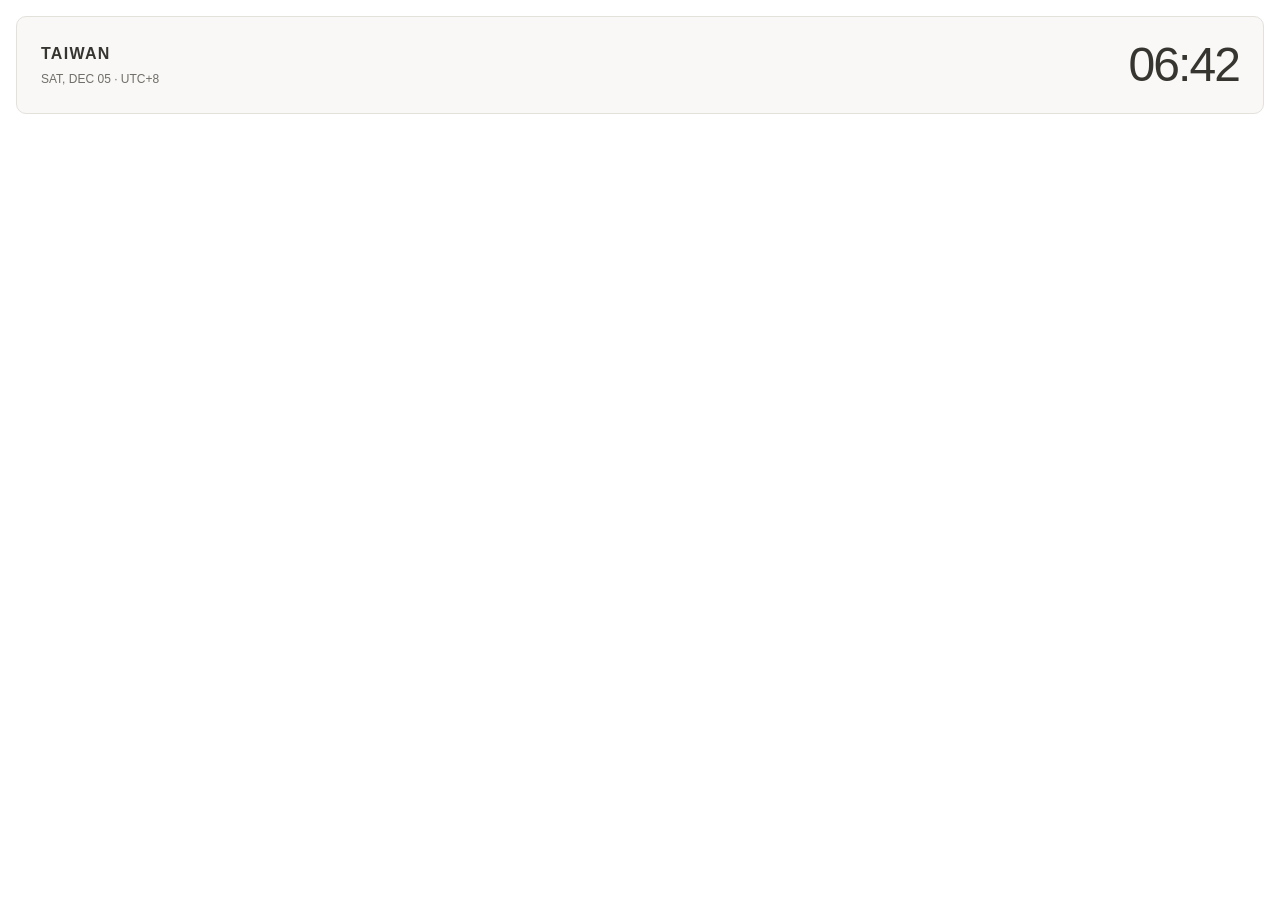
<file: index.html>
<!doctype html>
<html lang="zh-Hant">
<head>
  <meta charset="utf-8">
  <meta name="viewport" content="width=device-width,initial-scale=1">
  <meta name="color-scheme" content="light dark">
  <meta name="description" content="透明外圍、自動明暗模式的台灣時鐘，供 Notion 嵌入。">
  <meta name="widget-version" content="20261111-6">
  <title>TAIWAN · 台灣時鐘</title>
  <style>
:root {
  /* Primitive values. */
  color-scheme: light dark;
  --gray-50: #f9f8f7;
  --gray-500: #706e68;
  --gray-800: #252525;
  --gray-950: #37352f;
  --warm-white: #e5e5e2;
  --gray-muted-light: #aaa9a4;
  --line: #e4e1db;
  --space-1: 4px;
  --space-2: 8px;
  --space-3: 12px;
  --space-4: 16px;
  --space-6: 24px;
  --font-body: -apple-system, BlinkMacSystemFont, "Segoe UI", Roboto, sans-serif;
  --font-heading: var(--font-body);
  --font-number: var(--font-body);
  /* Semantic tokens follow the embedding page, including live theme changes. */
  --surface: var(--gray-50);
  --ink: var(--gray-950);
  --ink-muted: var(--gray-500);
  /* Component tokens. The page canvas stays transparent in both themes. */
  --card-bg: var(--surface);
  --card-ink: var(--ink);
}
@media (prefers-color-scheme: dark) {
  :root {
    --surface: var(--gray-800);
    --ink: var(--warm-white);
    --ink-muted: var(--gray-muted-light);
    --line: #383838;
  }
}
* { box-sizing: border-box; }
html, body { margin: 0; background: transparent; min-width: 0; }
body { padding: var(--space-4); font: 16px/1.5 var(--font-body); color: var(--card-ink); }
.card { width: 100%; margin-inline: auto; background: var(--card-bg); border: 1px solid var(--line); border-radius: 10px; overflow: hidden; }
h1, p { margin: 0; }
h1 { font-family: var(--font-heading); }
.clock { display: flex; align-items: center; justify-content: space-between; gap: var(--space-3); padding: var(--space-6); }
.place { min-width: 0; }
.place h1 { font-size: 16px; font-weight: 700; letter-spacing: .08em; }
.place p { font-size: 12px; color: var(--ink-muted); margin-top: var(--space-1); }
.clock-time { flex-shrink: 0; font: 500 clamp(28px, 10vw, 48px)/1 var(--font-number); font-variant-numeric: tabular-nums; letter-spacing: -.04em; }
noscript { display: block; margin-top: var(--space-2); color: var(--ink); }
@media (max-width: 280px) {
  .clock { padding: var(--space-4); gap: var(--space-2); }
  .clock-time { font-size: 28px; }
  .place h1 { font-size: 14px; }
  .place p { font-size: 10px; }
}
  </style>
</head>
<body>
  <main class="card clock" aria-label="台灣時間">
    <div class="place"><h1>TAIWAN</h1><p id="clock-date">台北時間 · UTC+8</p></div>
    <time class="clock-time" id="clock-time" aria-label="台北時間">--:--</time>
  </main>
  <noscript>請啟用 JavaScript 以更新台灣時間。</noscript>
  <script type="module" src="widgets.mjs"></script>
</body>
</html>
</file>
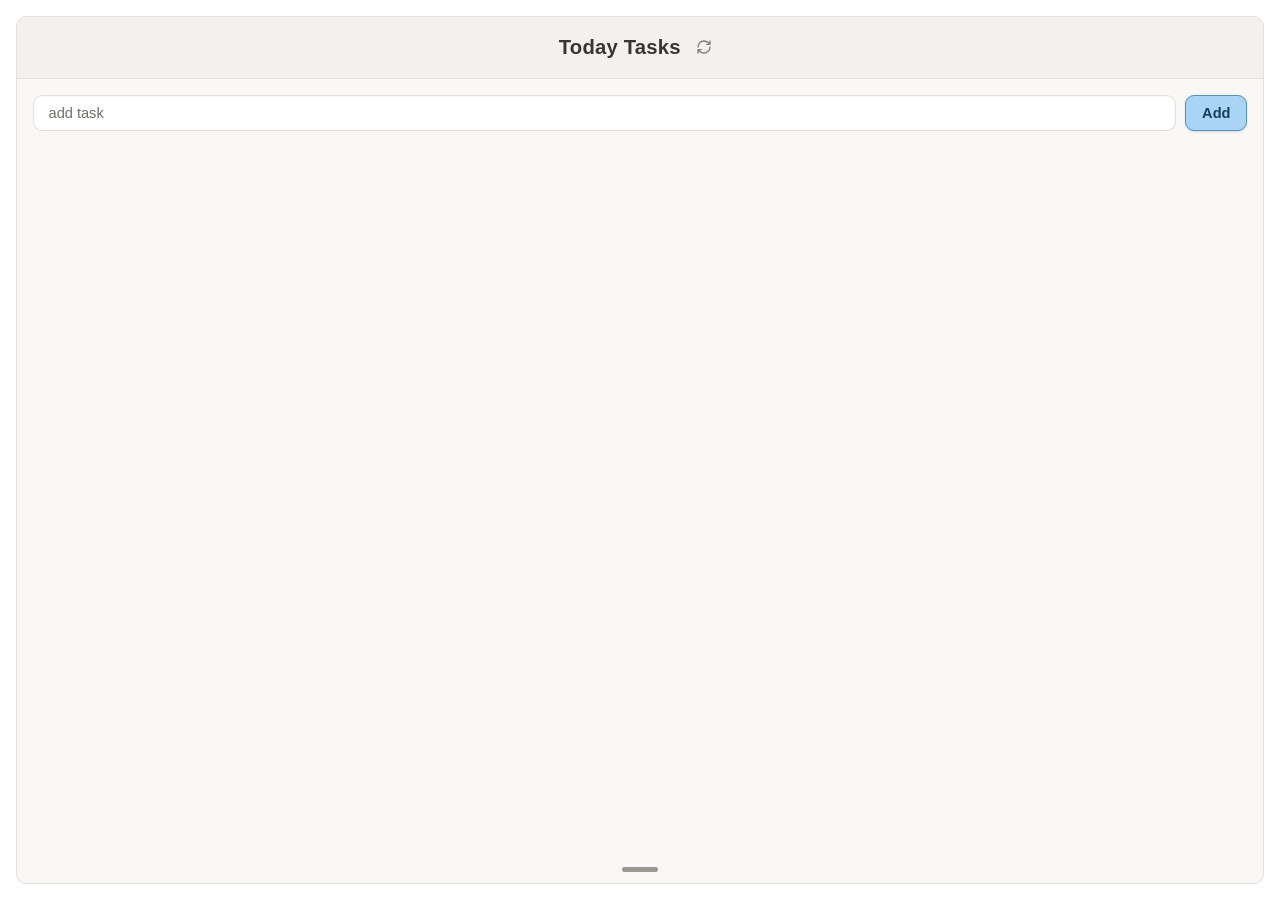
<file: todo-preview.html>
<!doctype html>
<html lang="zh-Hant">
<head>
  <meta charset="utf-8">
  <meta name="viewport" content="width=device-width,initial-scale=1">
  <meta name="color-scheme" content="light dark">
  <meta name="description" content="中性色待辦清單，提供明暗設定、完成勾選與清空確認，資料只存在目前瀏覽器。">
  <meta name="widget-version" content="20261111-6">
  <title>Today Tasks</title>
  <style>
:root {
  color-scheme: light dark;
  font-size: clamp(12px, calc((100vw - 32px) / 20.63), 18px);
  -webkit-text-size-adjust: 100%;
  --white: #fff;
  --blue: #4f91c7;
  --surface: #f9f8f7;
  --line: #e4e1db;
  --field: #fff;
  --field-line: #e4e1db;
  --check: #858179;
  --ink: #37352f;
  --muted: #706e68;
  --secondary: #706e68;
  --selected: #fff;
  --scrim: rgb(24 24 39 / 28%);
  --font-body: -apple-system, BlinkMacSystemFont, "Segoe UI", Roboto, sans-serif;
  --card-bg: var(--surface);
  --card-ink: var(--ink);
  --header-bg: #f2f1ef;
  --header-ink: var(--ink);
  --button-bg: #a9d4f5;
  --button-ink: #173f5b;
  --button-border: #5592bf;
  --button-hover: #94c9ee;
}
:root[data-theme="dark"] {
  --surface: #252525; --line: #383838; --field: #202020; --field-line: #454545;
  --check: #858580; --ink: #e5e5e2; --muted: #aaa9a4; --secondary: #aaa9a4;
  --blue: #8bbcdf; --header-bg: #2b2b2b; --button-bg: #82b5da;
  --button-ink: #142f44; --button-border: #97c9ec; --button-hover: #98c6e7;
  --selected: #3a3a3a; --scrim: rgb(0 0 0 / 50%);
}
@media (prefers-color-scheme: dark) {
  :root:not([data-theme]) {
    --surface: #252525; --line: #383838; --field: #202020; --field-line: #454545;
    --check: #858580; --ink: #e5e5e2; --muted: #aaa9a4; --secondary: #aaa9a4;
    --blue: #8bbcdf; --header-bg: #2b2b2b; --button-bg: #82b5da;
    --button-ink: #142f44; --button-border: #97c9ec; --button-hover: #98c6e7;
    --selected: #3a3a3a; --scrim: rgb(0 0 0 / 50%);
  }
}
*, *::before, *::after { box-sizing: border-box; margin: 0; padding: 0; }
html, body { background: transparent; }
body { min-height: 100vh; padding: 16px; display: flex; align-items: safe center; justify-content: safe center; font-family: var(--font-body); }
button { cursor: pointer; }
:where(button, input):focus-visible { outline: 2px solid currentColor; outline-offset: 2px; }
[hidden] { display: none !important; }
.task-card { position: relative; isolation: isolate; display: flex; flex-direction: column; width: 100%; min-width: 0; height: calc(100vh - 32px); min-height: min-content; overflow: hidden; border: 1px solid var(--line); border-radius: 10px; background: var(--card-bg); color: var(--card-ink); }
.title-bar { flex-shrink: 0; padding: .75rem 1rem; background: var(--header-bg); border-bottom: .0625rem solid var(--line); }
.title-line { display: flex; justify-content: center; align-items: center; gap: .375rem; }
.title-line h1 { color: var(--header-ink); font-size: 1.125rem; font-weight: 600; letter-spacing: .01em; text-align: center; }
.reset { display: grid; place-items: center; width: 1.875rem; height: 1.875rem; border: 0; border-radius: 50%; color: var(--secondary); background: transparent; opacity: .85; }
.reset:hover { opacity: 1; background: rgb(255 255 255 / 16%); }
.list-area { flex: 1; min-height: 0; display: flex; flex-direction: column; gap: .75rem; padding: .875rem .875rem 1.25rem; }
.entry { display: flex; align-items: center; gap: .5rem; flex-shrink: 0; }
.entry input { flex: 1; min-width: 0; height: 2rem; padding: 0 .875rem; border: 0; border-radius: .5rem; background: var(--field); box-shadow: inset 0 0 0 .0625rem var(--field-line); color: var(--ink); font: .8125rem var(--font-body); outline: none; }
.entry input::placeholder { color: var(--muted); opacity: 1; }
.entry input:focus { box-shadow: inset 0 0 0 .125rem var(--blue); }
.add { flex-shrink: 0; height: 2rem; padding: 0 .875rem; border: .0625rem solid var(--button-border); border-radius: .5rem; background: var(--button-bg); color: var(--button-ink); font: 600 .8125rem var(--font-body); box-shadow: 0 .0625rem .125rem rgb(0 0 0 / 12%); }
.add:hover { background: var(--button-hover); }
.add:active { box-shadow: none; transform: translateY(1px); }
.tasks { list-style: none; flex: 1; min-height: 0; overflow-y: auto; }
.tasks::-webkit-scrollbar { width: .25rem; }
.tasks::-webkit-scrollbar-thumb { background: var(--field-line); border-radius: .1875rem; }
.task { position: relative; display: flex; align-items: center; gap: .625rem; padding: .5625rem 1.625rem .5625rem 0; border-bottom: .0625rem solid var(--line); }
.task:last-child { border: 0; }
.check { position: relative; display: grid; place-items: center; flex-shrink: 0; width: 1.25rem; height: 1.25rem; border: .1875rem solid var(--check); border-radius: 50%; background: transparent; }
.check[aria-pressed="true"] { border-color: var(--blue); }
.check[aria-pressed="true"]::after { content: ""; position: absolute; inset: 0; border: .125rem solid var(--surface); border-radius: inherit; background: var(--blue); }
.task-text { flex: 1; min-width: 0; min-height: 1.25rem; display: flex; align-items: center; font-size: .8125rem; line-height: 1.3; overflow-wrap: break-word; word-break: break-word; hyphens: auto; }
.task.completed .task-text { color: var(--muted); text-decoration: line-through; }
.delete { position: absolute; right: 0; top: 50%; transform: translateY(-50%); display: grid; place-items: center; padding: .25rem; border: 0; border-radius: .375rem; background: transparent; color: var(--muted); opacity: .55; }
.delete:hover, .task:hover .delete { opacity: 1; color: var(--blue); }
.handle { position: absolute; z-index: 5; left: 50%; bottom: .375rem; transform: translateX(-50%); display: grid; place-items: center; width: 4rem; height: .75rem; border: 0; background: transparent; color: var(--muted); opacity: .7; touch-action: none; }
.handle::before { content: ""; width: 2rem; height: .25rem; border-radius: 999px; background: currentColor; }
.handle:hover, .handle:focus-visible { opacity: 1; color: var(--ink); }
.settings-backdrop { position: absolute; z-index: 6; inset: 0; background: var(--scrim); border-radius: inherit; }
.settings { position: absolute; z-index: 7; left: 0; right: 0; bottom: 0; display: grid; gap: .375rem; max-height: 100%; overflow: auto; padding: .5rem .75rem .75rem; border-top: .0625rem solid var(--line); border-radius: .875rem .875rem .9375rem .9375rem; background: var(--surface); color: var(--ink); }
.settings-title { display: flex; align-items: center; justify-content: space-between; gap: .5rem; min-height: 1.25rem; font-size: .75rem; font-weight: 700; }
.close-settings { display: grid; place-items: center; width: 1.25rem; height: 1.25rem; border: 0; border-radius: 999px; background: transparent; color: var(--muted); }
.close-settings:hover { color: var(--ink); background: var(--field); }
.settings-row { display: flex; align-items: center; justify-content: space-between; gap: .5rem; min-height: 1.75rem; font-size: .75rem; font-weight: 600; }
.theme-options { display: inline-flex; gap: .125rem; padding: .125rem; border-radius: .5rem; background: var(--field); box-shadow: inset 0 0 0 .0625rem var(--field-line); }
.theme-options button { display: inline-flex; align-items: center; gap: .25rem; min-height: 1.375rem; padding: 0 .5rem; border: 0; border-radius: .375rem; background: transparent; color: var(--secondary); font: 600 .6875rem var(--font-body); }
.theme-options svg { width: .75rem; height: .75rem; }
.theme-options [aria-pressed="true"] { color: var(--ink); background: var(--selected); box-shadow: 0 .0625rem .125rem rgb(0 0 0 / 8%); }
.reset-overlay { position: absolute; z-index: 9; inset: 0; display: grid; place-items: center; padding: 1rem; border-radius: inherit; background: var(--scrim); }
.reset-box { width: 100%; max-width: 14rem; padding: .875rem; border-radius: .875rem; background: var(--surface); color: var(--ink); box-shadow: 0 .5rem 1.5rem rgb(0 0 0 / 18%); }
.reset-title { margin-bottom: .25rem; font-size: .875rem; font-weight: 600; }
#reset-description { margin-bottom: .75rem; color: var(--secondary); font-size: .75rem; line-height: 1.35; }
.reset-actions { display: flex; gap: .5rem; }
.reset-actions button { flex: 1; min-height: 1.875rem; border: .0625rem solid var(--field-line); border-radius: .5rem; background: transparent; color: var(--ink); font: 600 .75rem var(--font-body); }
.reset-actions .danger { border-color: #ef4444; background: #ef4444; color: var(--white); }
.save-status, noscript { font-size: .75rem; line-height: 1.35; color: var(--ink); }
button:disabled { cursor: default; }

</style>
</head>
<body>
  <main class="task-card" aria-labelledby="todo-title">
    <header class="title-bar">
      <div class="title-line">
        <h1 id="todo-title">Today Tasks</h1>
        <button id="reset" class="reset" type="button" aria-label="Reset all tasks" title="Reset all tasks"><svg width="16" height="16" viewBox="0 0 24 24" fill="none" stroke="currentColor" stroke-width="2" stroke-linecap="round" stroke-linejoin="round" aria-hidden="true"><path d="M3 12a9 9 0 0 1 9-9 9.75 9.75 0 0 1 6.74 2.74L21 8M21 3v5h-5M21 12a9 9 0 0 1-9 9 9.75 9.75 0 0 1-6.74-2.74L3 16M3 21v-5h5"/></svg></button>
      </div>
    </header>
    <section class="list-area">
      <form id="add-task" class="entry" autocomplete="off">
        <input id="task-input" name="task" type="text" placeholder="add task" aria-label="New task">
        <button type="submit" class="add">Add</button>
      </form>
      <p id="save-status" class="save-status" role="alert" hidden></p>
      <ul id="task-list" class="tasks" aria-label="Tasks"></ul>
    </section>
    <button type="button" id="open-settings" class="handle" aria-label="Settings" aria-expanded="false" aria-controls="settings"></button>
    <div id="settings-backdrop" class="settings-backdrop" hidden></div>
    <section id="settings" class="settings" role="dialog" aria-label="Settings" hidden>
      <div class="settings-title"><span>Settings</span><button type="button" id="close-settings" class="close-settings" aria-label="Close settings"><svg width="12" height="12" viewBox="0 0 24 24" fill="none" stroke="currentColor" stroke-width="2" stroke-linecap="round" aria-hidden="true"><path d="m6 6 12 12M18 6 6 18"/></svg></button></div>
      <div class="settings-row"><span>Theme</span><div class="theme-options" role="group" aria-label="Theme">
        <button type="button" data-theme="light" aria-pressed="false"><svg viewBox="0 0 24 24" fill="none" stroke="currentColor" stroke-width="2" stroke-linecap="round" aria-hidden="true"><circle cx="12" cy="12" r="4"/><path d="M12 2v2M12 20v2M2 12h2M20 12h2m-15.1-15.1 1.4 1.4m11.4 11.4 1.4 1.4m-14.2 0 1.4-1.4m11.4-11.4 1.4-1.4"/></svg>Light</button>
        <button type="button" data-theme="dark" aria-pressed="false"><svg viewBox="0 0 24 24" fill="none" stroke="currentColor" stroke-width="2" stroke-linecap="round" stroke-linejoin="round" aria-hidden="true"><path d="M21 12.8A9 9 0 1 1 11.2 3a7 7 0 0 0 9.8 9.8z"/></svg>Dark</button>
      </div></div>
    </section>
    <div id="reset-dialog" class="reset-overlay" role="alertdialog" aria-modal="true" aria-labelledby="reset-title" aria-describedby="reset-description" hidden>
      <div class="reset-box"><p id="reset-title" class="reset-title">Clear all tasks?</p><p id="reset-description">Every task on this list will be removed.</p><div class="reset-actions"><button type="button" id="keep-tasks">Keep</button><button type="button" id="clear-tasks" class="danger">Clear</button></div></div>
    </div>
  </main>
  <noscript>請啟用 JavaScript 以使用待辦清單。</noscript>
  <script>
(()=>{
const STORAGE_KEY = 'lupin.todo.preview.v1';

function validate(tasks) {
  if (!Array.isArray(tasks) || tasks.some(task => !task ||
    typeof task.id !== 'string' || !/^[a-zA-Z0-9-]{1,80}$/.test(task.id) ||
    typeof task.text !== 'string' || !task.text.trim() ||
    typeof task.completed !== 'boolean') || new Set(tasks.map(task => task.id)).size !== tasks.length) {
    throw new TypeError('Invalid saved tasks');
  }
  return tasks;
}

function readTasks(storage) {
  const raw = storage.getItem(STORAGE_KEY);
  return raw === null ? [] : validate(JSON.parse(raw));
}

function writeTasks(storage, tasks) {
  storage.setItem(STORAGE_KEY, JSON.stringify(validate(tasks)));
}



const form = document.querySelector('#add-task');
const input = document.querySelector('#task-input');
const list = document.querySelector('#task-list');
const status = document.querySelector('#save-status');
const card = document.querySelector('.task-card');
const settings = document.querySelector('#settings');
const backdrop = document.querySelector('#settings-backdrop');
const handle = document.querySelector('#open-settings');
const confirm = document.querySelector('#reset-dialog');
const themeKey = 'lupin.todo.preview.theme.v1';
let tasks = [];
let storage;
let ready = true;

function error(message) { status.textContent = message; status.hidden = false; }
function pauseEditing() {
  ready = false;
  for (const element of form.elements) element.disabled = true;
}
function render() {
  const focus = document.activeElement?.dataset.focus;
  const fragment = document.createDocumentFragment();
  for (const task of tasks) {
    const row = document.createElement('li');
    row.className = `task${task.completed ? ' completed' : ''}`;
    const check = document.createElement('button');
    check.type = 'button';
    check.className = 'check';
    check.dataset.focus = `check-${task.id}`;
    check.setAttribute('aria-label', task.completed ? 'Mark as not done' : 'Mark as done');
    check.setAttribute('aria-pressed', String(task.completed));
    check.disabled = !ready;
    check.addEventListener('click', () => commit(tasks.map(t => t.id === task.id ? { ...t, completed: !t.completed } : t)));
    const text = document.createElement('span');
    text.className = 'task-text';
    text.textContent = task.text;
    const remove = document.createElement('button');
    remove.type = 'button';
    remove.className = 'delete';
    remove.dataset.focus = `delete-${task.id}`;
    remove.setAttribute('aria-label', 'Delete this task');
    remove.title = 'Delete this task';
    remove.disabled = !ready;
    remove.innerHTML = '<svg width="14" height="14" viewBox="0 0 24 24" fill="none" stroke="currentColor" stroke-width="2" stroke-linecap="round" stroke-linejoin="round" aria-hidden="true"><path d="M19 6v14a2 2 0 0 1-2 2H7a2 2 0 0 1-2-2V6M3 6h18M8 6V4a2 2 0 0 1 2-2h4a2 2 0 0 1 2 2v2"/></svg>';
    remove.addEventListener('click', () => commit(tasks.filter(t => t.id !== task.id)));
    row.append(check, text, remove);
    fragment.append(row);
  }
  list.replaceChildren(fragment);
  if (focus) (list.querySelector(`[data-focus="${focus}"]`) || input).focus();
}
function commit(next) {
  if (!ready) return false;
  try {
    const latest = readTasks(storage);
    if (JSON.stringify(latest) !== JSON.stringify(tasks)) {
      tasks = latest;
      render();
      error('另一個分頁已更新清單，已載入最新內容。輸入仍保留，請再試一次。');
      return false;
    }
    writeTasks(storage, next);
  } catch {
    error('這次變更無法保存，原有待辦及輸入仍保留。請確認瀏覽器允許儲存網站資料。');
    return false;
  }
  tasks = next;
  status.hidden = true;
  render();
  return true;
}
function inertBackground(value) {
  document.querySelector('.title-bar').inert = value;
  document.querySelector('.list-area').inert = value;
}
function closeSettings() {
  settings.hidden = true;
  backdrop.hidden = true;
  handle.setAttribute('aria-expanded', 'false');
  inertBackground(false);
  handle.focus({ preventScroll: true });
}
function openSettings() {
  if (!confirm.hidden) return;
  settings.hidden = false;
  backdrop.hidden = false;
  handle.setAttribute('aria-expanded', 'true');
  inertBackground(true);
  document.querySelector('#close-settings').focus({ preventScroll: true });
}
function closeConfirm() {
  confirm.hidden = true;
  inertBackground(false);
  document.querySelector('#reset').focus({ preventScroll: true });
}
function syncThemeButtons() {
  const dark = document.documentElement.dataset.theme
    ? document.documentElement.dataset.theme === 'dark'
    : matchMedia('(prefers-color-scheme: dark)').matches;
  for (const button of settings.querySelectorAll('[data-theme]')) {
    button.setAttribute('aria-pressed', String((button.dataset.theme === 'dark') === dark));
  }
}

form.addEventListener('submit', event => {
  event.preventDefault();
  const text = input.value.trim();
  if (text && commit([...tasks, { id: crypto.randomUUID(), text, completed: false }])) {
    input.value = '';
  }
});
handle.addEventListener('click', () => settings.hidden ? openSettings() : closeSettings());
document.querySelector('#close-settings').addEventListener('click', closeSettings);
backdrop.addEventListener('click', closeSettings);
document.querySelector('#reset').addEventListener('click', () => {
  if (!ready || !tasks.length) return;
  confirm.hidden = false;
  inertBackground(true);
  document.querySelector('#keep-tasks').focus({ preventScroll: true });
});
document.querySelector('#keep-tasks').addEventListener('click', closeConfirm);
document.querySelector('#clear-tasks').addEventListener('click', () => { if (commit([])) closeConfirm(); });
confirm.addEventListener('click', event => { if (event.target === confirm) closeConfirm(); });
for (const button of settings.querySelectorAll('[data-theme]')) {
  button.addEventListener('click', () => {
    document.documentElement.dataset.theme = button.dataset.theme;
    syncThemeButtons();
    try { storage.setItem(themeKey, button.dataset.theme); }
    catch { error('主題已套用，但無法保存到瀏覽器。'); }
  });
}
document.addEventListener('keydown', event => {
  const dialog = !confirm.hidden ? confirm : !settings.hidden ? settings : null;
  if (!dialog) return;
  if (event.key === 'Escape') {
    event.preventDefault();
    confirm.hidden ? closeSettings() : closeConfirm();
  } else if (event.key === 'Tab') {
    const buttons = [...dialog.querySelectorAll('button:not(:disabled)')];
    const first = buttons[0], last = buttons.at(-1);
    if (event.shiftKey && document.activeElement === first) { event.preventDefault(); last.focus(); }
    else if (!event.shiftKey && document.activeElement === last) { event.preventDefault(); first.focus(); }
  }
});
let swipeStart = null;
card.addEventListener('pointerdown', event => {
  if (event.pointerType === 'mouse' || event.target.closest('input,button,.settings,.reset-overlay')) return;
  swipeStart = event.clientY;
});
card.addEventListener('pointermove', event => {
  if (swipeStart !== null && swipeStart - event.clientY > 24) { swipeStart = null; openSettings(); }
});
for (const type of ['pointerup', 'pointercancel']) card.addEventListener(type, () => { swipeStart = null; });

try {
  storage = window.localStorage;
  tasks = readTasks(storage);
  const probe = `${STORAGE_KEY}.probe`;
  storage.setItem(probe, '1');
  storage.removeItem(probe);
} catch {
  pauseEditing();
  error('無法讀取或保存待辦，已暫停編輯，原有資料不會被覆寫。請確認瀏覽器允許網站儲存。');
}
try {
  const saved = storage?.getItem(themeKey);
  if (saved === 'light' || saved === 'dark') document.documentElement.dataset.theme = saved;
} catch {}
matchMedia('(prefers-color-scheme: dark)').addEventListener('change', syncThemeButtons);
syncThemeButtons();
render();
window.addEventListener('storage', event => {
  if (event.storageArea !== storage) return;
  if (event.key === themeKey || event.key === null) {
    const selected = event.newValue;
    if (selected === 'light' || selected === 'dark') document.documentElement.dataset.theme = selected;
    else delete document.documentElement.dataset.theme;
    syncThemeButtons();
  }
  if (!ready || (event.key !== STORAGE_KEY && event.key !== null)) return;
  try { tasks = readTasks(storage); render(); }
  catch {
    pauseEditing(); render();
    error('其他分頁的資料無法讀取，已保留目前畫面並暫停編輯。');
  }
});

})();
</script>
</body>
</html>
</file>
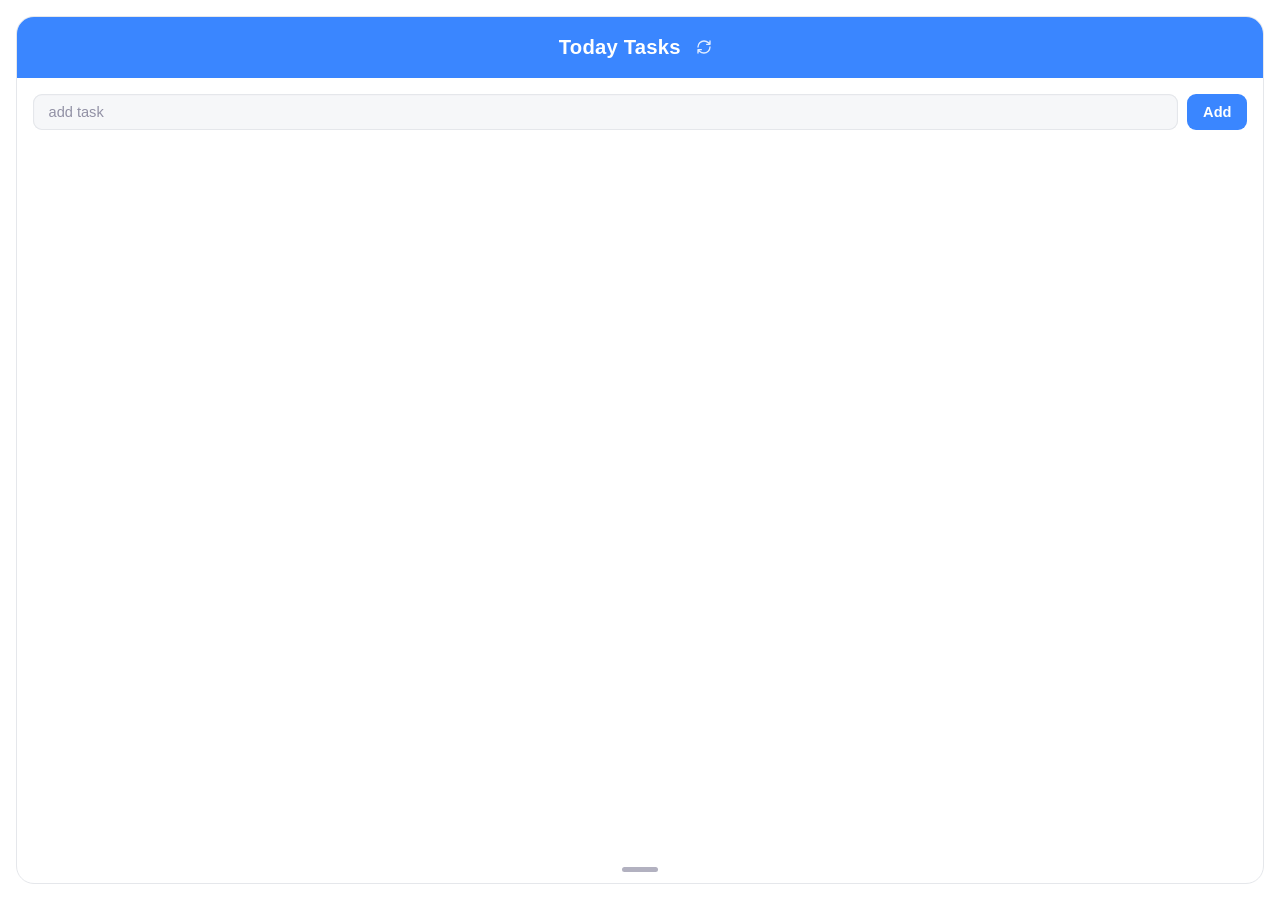
<file: todo.html>
<!doctype html>
<html lang="zh-Hant">
<head>
  <meta charset="utf-8">
  <meta name="viewport" content="width=device-width,initial-scale=1">
  <meta name="color-scheme" content="light dark">
  <meta name="description" content="藍色待辦清單，提供明暗設定、完成勾選與清空確認，資料只存在目前瀏覽器。">
  <title>Today Tasks</title>
  <link rel="stylesheet" href="classic-todo.css">
</head>
<body>
  <main class="task-card" aria-labelledby="todo-title">
    <header class="title-bar">
      <div class="title-line">
        <h1 id="todo-title">Today Tasks</h1>
        <button id="reset" class="reset" type="button" aria-label="Reset all tasks" title="Reset all tasks"><svg width="16" height="16" viewBox="0 0 24 24" fill="none" stroke="currentColor" stroke-width="2" stroke-linecap="round" stroke-linejoin="round" aria-hidden="true"><path d="M3 12a9 9 0 0 1 9-9 9.75 9.75 0 0 1 6.74 2.74L21 8M21 3v5h-5M21 12a9 9 0 0 1-9 9 9.75 9.75 0 0 1-6.74-2.74L3 16M3 21v-5h5"/></svg></button>
      </div>
    </header>
    <section class="list-area">
      <form id="add-task" class="entry" autocomplete="off">
        <input id="task-input" name="task" type="text" placeholder="add task" aria-label="New task">
        <button type="submit" class="add">Add</button>
      </form>
      <p id="save-status" class="save-status" role="alert" hidden></p>
      <ul id="task-list" class="tasks" aria-label="Tasks"></ul>
    </section>
    <button type="button" id="open-settings" class="handle" aria-label="Settings" aria-expanded="false" aria-controls="settings"></button>
    <div id="settings-backdrop" class="settings-backdrop" hidden></div>
    <section id="settings" class="settings" role="dialog" aria-label="Settings" hidden>
      <div class="settings-title"><span>Settings</span><button type="button" id="close-settings" class="close-settings" aria-label="Close settings"><svg width="12" height="12" viewBox="0 0 24 24" fill="none" stroke="currentColor" stroke-width="2" stroke-linecap="round" aria-hidden="true"><path d="m6 6 12 12M18 6 6 18"/></svg></button></div>
      <div class="settings-row"><span>Theme</span><div class="theme-options" role="group" aria-label="Theme">
        <button type="button" data-theme="light" aria-pressed="false"><svg viewBox="0 0 24 24" fill="none" stroke="currentColor" stroke-width="2" stroke-linecap="round" aria-hidden="true"><circle cx="12" cy="12" r="4"/><path d="M12 2v2M12 20v2M2 12h2M20 12h2m-15.1-15.1 1.4 1.4m11.4 11.4 1.4 1.4m-14.2 0 1.4-1.4m11.4-11.4 1.4-1.4"/></svg>Light</button>
        <button type="button" data-theme="dark" aria-pressed="false"><svg viewBox="0 0 24 24" fill="none" stroke="currentColor" stroke-width="2" stroke-linecap="round" stroke-linejoin="round" aria-hidden="true"><path d="M21 12.8A9 9 0 1 1 11.2 3a7 7 0 0 0 9.8 9.8z"/></svg>Dark</button>
      </div></div>
    </section>
    <div id="reset-dialog" class="reset-overlay" role="alertdialog" aria-modal="true" aria-labelledby="reset-title" aria-describedby="reset-description" hidden>
      <div class="reset-box"><p id="reset-title" class="reset-title">Clear all tasks?</p><p id="reset-description">Every task on this list will be removed.</p><div class="reset-actions"><button type="button" id="keep-tasks">Keep</button><button type="button" id="clear-tasks" class="danger">Clear</button></div></div>
    </div>
  </main>
  <noscript>請啟用 JavaScript 以使用待辦清單。</noscript>
  <script type="module" src="classic-todo.mjs"></script>
</body>
</html>
</file>
<file: classic-todo.css>
:root {
  color-scheme: light dark;
  font-size: clamp(12px, calc((100vw - 32px) / 20.63), 18px);
  -webkit-text-size-adjust: 100%;
  --white: #fff;
  --blue: #3a86ff;
  --surface: #fff;
  --line: #e5e7eb;
  --field: #f6f7f9;
  --field-line: #e5e7eb;
  --check: #d1d5db;
  --ink: #343a40;
  --muted: #9291a5;
  --secondary: #6b7280;
  --selected: #fff;
  --scrim: rgb(24 24 39 / 28%);
  --font-body: -apple-system, BlinkMacSystemFont, "Segoe UI", Roboto, sans-serif;
  --card-bg: var(--surface);
  --card-ink: var(--ink);
  --button-bg: var(--blue);
}
:root[data-theme="dark"] {
  --surface: #181827; --line: #232336; --field: #141518; --field-line: #2a2a40;
  --check: #4b5563; --ink: #e5e5ef; --muted: #7c7f99; --secondary: #9ca3af;
  --selected: #2a2a40; --scrim: rgb(0 0 0 / 50%);
}
@media (prefers-color-scheme: dark) {
  :root:not([data-theme]) {
    --surface: #181827; --line: #232336; --field: #141518; --field-line: #2a2a40;
    --check: #4b5563; --ink: #e5e5ef; --muted: #7c7f99; --secondary: #9ca3af;
    --selected: #2a2a40; --scrim: rgb(0 0 0 / 50%);
  }
}
*, *::before, *::after { box-sizing: border-box; margin: 0; padding: 0; }
html, body { background: transparent; }
body { min-height: 100vh; padding: 16px; display: flex; align-items: safe center; justify-content: safe center; font-family: var(--font-body); }
button { cursor: pointer; }
:where(button, input):focus-visible { outline: 2px solid currentColor; outline-offset: 2px; }
[hidden] { display: none !important; }
.task-card { position: relative; isolation: isolate; display: flex; flex-direction: column; width: 100%; min-width: 15.625rem; height: calc(100vh - 32px); min-height: min-content; overflow: hidden; border: .0625rem solid var(--line); border-radius: 1rem; background: var(--card-bg); color: var(--card-ink); }
.title-bar { flex-shrink: 0; padding: .75rem 1rem; background: var(--button-bg); }
.title-line { display: flex; justify-content: center; align-items: center; gap: .375rem; }
.title-line h1 { color: var(--white); font-size: 1.125rem; font-weight: 600; letter-spacing: .01em; text-align: center; }
.reset { display: grid; place-items: center; width: 1.875rem; height: 1.875rem; border: 0; border-radius: 50%; color: var(--white); background: transparent; opacity: .85; }
.reset:hover { opacity: 1; background: rgb(255 255 255 / 16%); }
.list-area { flex: 1; min-height: 0; display: flex; flex-direction: column; gap: .75rem; padding: .875rem .875rem 1.25rem; }
.entry { display: flex; align-items: center; gap: .5rem; flex-shrink: 0; }
.entry input { flex: 1; min-width: 0; height: 2rem; padding: 0 .875rem; border: 0; border-radius: .5rem; background: var(--field); box-shadow: inset 0 0 0 .0625rem var(--field-line); color: var(--ink); font: .8125rem var(--font-body); outline: none; }
.entry input::placeholder { color: var(--muted); opacity: 1; }
.entry input:focus { box-shadow: inset 0 0 0 .125rem var(--blue); }
.add { flex-shrink: 0; height: 2rem; padding: 0 .875rem; border: 0; border-radius: .5rem; background: var(--button-bg); color: var(--white); font: 600 .8125rem var(--font-body); }
.add:hover { filter: brightness(1.08); }
.tasks { list-style: none; flex: 1; min-height: 0; overflow-y: auto; }
.tasks::-webkit-scrollbar { width: .25rem; }
.tasks::-webkit-scrollbar-thumb { background: var(--field-line); border-radius: .1875rem; }
.task { position: relative; display: flex; align-items: center; gap: .625rem; padding: .5625rem 1.625rem .5625rem 0; border-bottom: .0625rem solid var(--line); }
.task:last-child { border: 0; }
.check { position: relative; display: grid; place-items: center; flex-shrink: 0; width: 1.25rem; height: 1.25rem; border: .1875rem solid var(--check); border-radius: 50%; background: transparent; }
.check[aria-pressed="true"] { border-color: var(--blue); }
.check[aria-pressed="true"]::after { content: ""; position: absolute; inset: 0; border: .125rem solid var(--surface); border-radius: inherit; background: var(--blue); }
.task-text { flex: 1; min-width: 0; min-height: 1.25rem; display: flex; align-items: center; font-size: .8125rem; line-height: 1.3; overflow-wrap: break-word; word-break: break-word; hyphens: auto; }
.task.completed .task-text { color: var(--muted); text-decoration: line-through; }
.delete { position: absolute; right: 0; top: 50%; transform: translateY(-50%); display: grid; place-items: center; padding: .25rem; border: 0; border-radius: .375rem; background: transparent; color: var(--muted); opacity: .55; }
.delete:hover, .task:hover .delete { opacity: 1; color: var(--blue); }
.handle { position: absolute; z-index: 5; left: 50%; bottom: .375rem; transform: translateX(-50%); display: grid; place-items: center; width: 4rem; height: .75rem; border: 0; background: transparent; color: var(--muted); opacity: .7; touch-action: none; }
.handle::before { content: ""; width: 2rem; height: .25rem; border-radius: 999px; background: currentColor; }
.handle:hover, .handle:focus-visible { opacity: 1; color: var(--ink); }
.settings-backdrop { position: absolute; z-index: 6; inset: 0; background: var(--scrim); border-radius: inherit; }
.settings { position: absolute; z-index: 7; left: 0; right: 0; bottom: 0; display: grid; gap: .375rem; max-height: 100%; overflow: auto; padding: .5rem .75rem .75rem; border-top: .0625rem solid var(--line); border-radius: .875rem .875rem .9375rem .9375rem; background: var(--surface); color: var(--ink); }
.settings-title { display: flex; align-items: center; justify-content: space-between; gap: .5rem; min-height: 1.25rem; font-size: .75rem; font-weight: 700; }
.close-settings { display: grid; place-items: center; width: 1.25rem; height: 1.25rem; border: 0; border-radius: 999px; background: transparent; color: var(--muted); }
.close-settings:hover { color: var(--ink); background: var(--field); }
.settings-row { display: flex; align-items: center; justify-content: space-between; gap: .5rem; min-height: 1.75rem; font-size: .75rem; font-weight: 600; }
.theme-options { display: inline-flex; gap: .125rem; padding: .125rem; border-radius: .5rem; background: var(--field); box-shadow: inset 0 0 0 .0625rem var(--field-line); }
.theme-options button { display: inline-flex; align-items: center; gap: .25rem; min-height: 1.375rem; padding: 0 .5rem; border: 0; border-radius: .375rem; background: transparent; color: var(--secondary); font: 600 .6875rem var(--font-body); }
.theme-options svg { width: .75rem; height: .75rem; }
.theme-options [aria-pressed="true"] { color: var(--ink); background: var(--selected); box-shadow: 0 .0625rem .125rem rgb(0 0 0 / 8%); }
.reset-overlay { position: absolute; z-index: 9; inset: 0; display: grid; place-items: center; padding: 1rem; border-radius: inherit; background: var(--scrim); }
.reset-box { width: 100%; max-width: 14rem; padding: .875rem; border-radius: .875rem; background: var(--surface); color: var(--ink); box-shadow: 0 .5rem 1.5rem rgb(0 0 0 / 18%); }
.reset-title { margin-bottom: .25rem; font-size: .875rem; font-weight: 600; }
#reset-description { margin-bottom: .75rem; color: var(--secondary); font-size: .75rem; line-height: 1.35; }
.reset-actions { display: flex; gap: .5rem; }
.reset-actions button { flex: 1; min-height: 1.875rem; border: .0625rem solid var(--field-line); border-radius: .5rem; background: transparent; color: var(--ink); font: 600 .75rem var(--font-body); }
.reset-actions .danger { border-color: #ef4444; background: #ef4444; color: var(--white); }
.save-status, noscript { font-size: .75rem; line-height: 1.35; color: var(--ink); }
button:disabled { cursor: default; }
</file>
